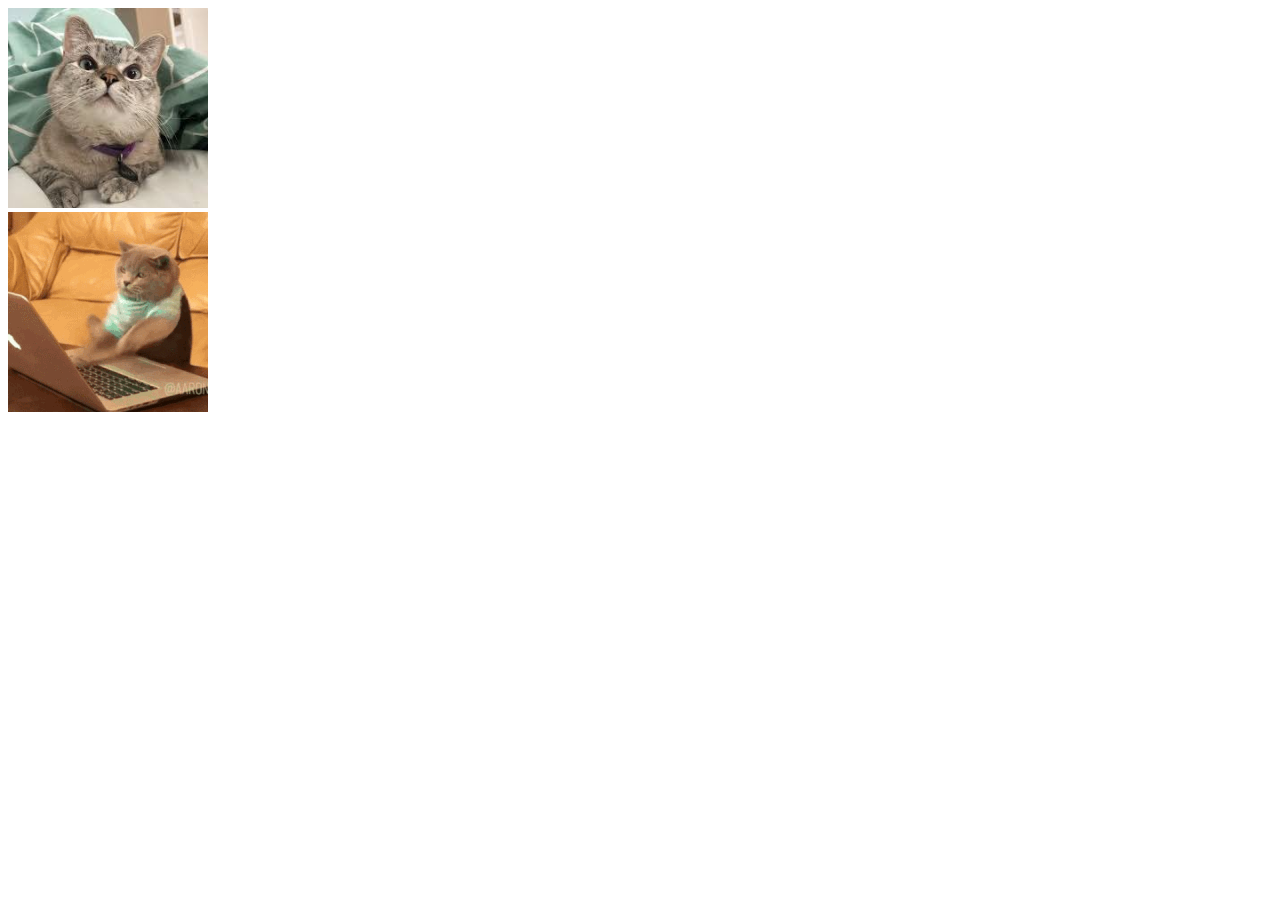
<file: index.html>
<!DOCTYPE html>
<html>
    <head>
        <title>WebSite</title>
    </head>
    <body>
      <img src="images/cat.jpeg"
      alt="this is a cat"
      height="200">
      <br>
      <a href="https://gifer.com/pt/s/telemarketing-cat"
      title="cat gif">
        <img src="images/cat.gif"
            height="200" >
      </a>
      
        
    </body>
</html>
</file>
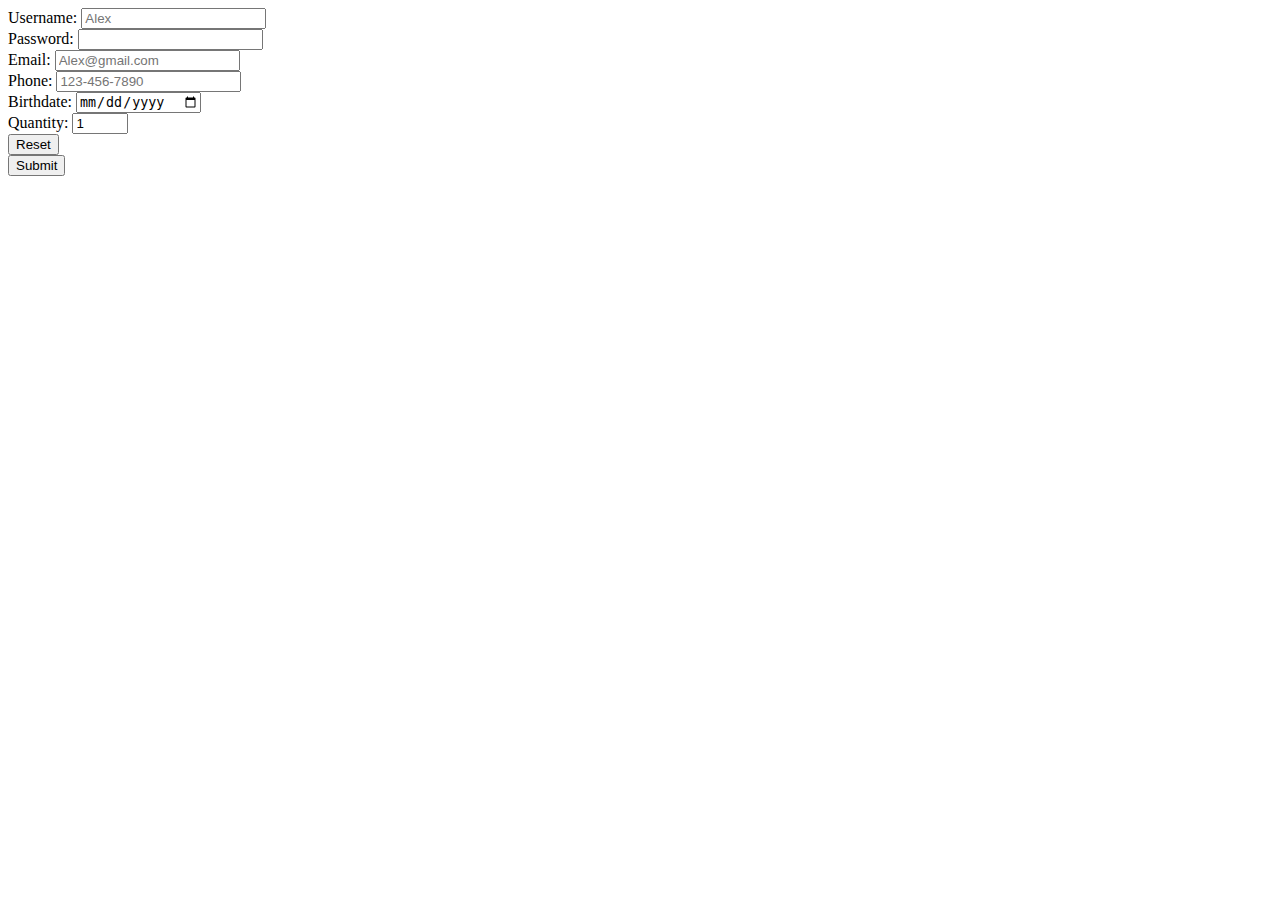
<file: forms.html>
<!DOCTYPE html>
<html>
    <head><title>Forms</title></head>
    <body>
        <form action="index.php" method="POST">
            <label for="username">Username:</label>
            <input type="text" id="username" placeholder="Alex" minlength="5" maxlength="15"> <br>
            
            <label for="password">Password:</label>
            <input type="password" id="password">  <br>

            <label for="email">Email:</label>
            <input type="email" id="email" placeholder="Alex@gmail.com"><br>
            
            <label for="phone">Phone:</label>
            <input type="tel" id="phone" placeholder="123-456-7890" pattern="[0-9]{3}-[0-9]{3}-[0-9]{4}"><br>
    
            <label for="bday">Birthdate:</label>
            <input type="date" id="bday"> <br>

            <label for="quatity">Quantity:</label>
            <input type="number" id="quantity" min="0" max="99" value="1"> <br>

            <input type="reset"> <br>
            <input type="submit">

        </form>
    </body>
</html>
</file>
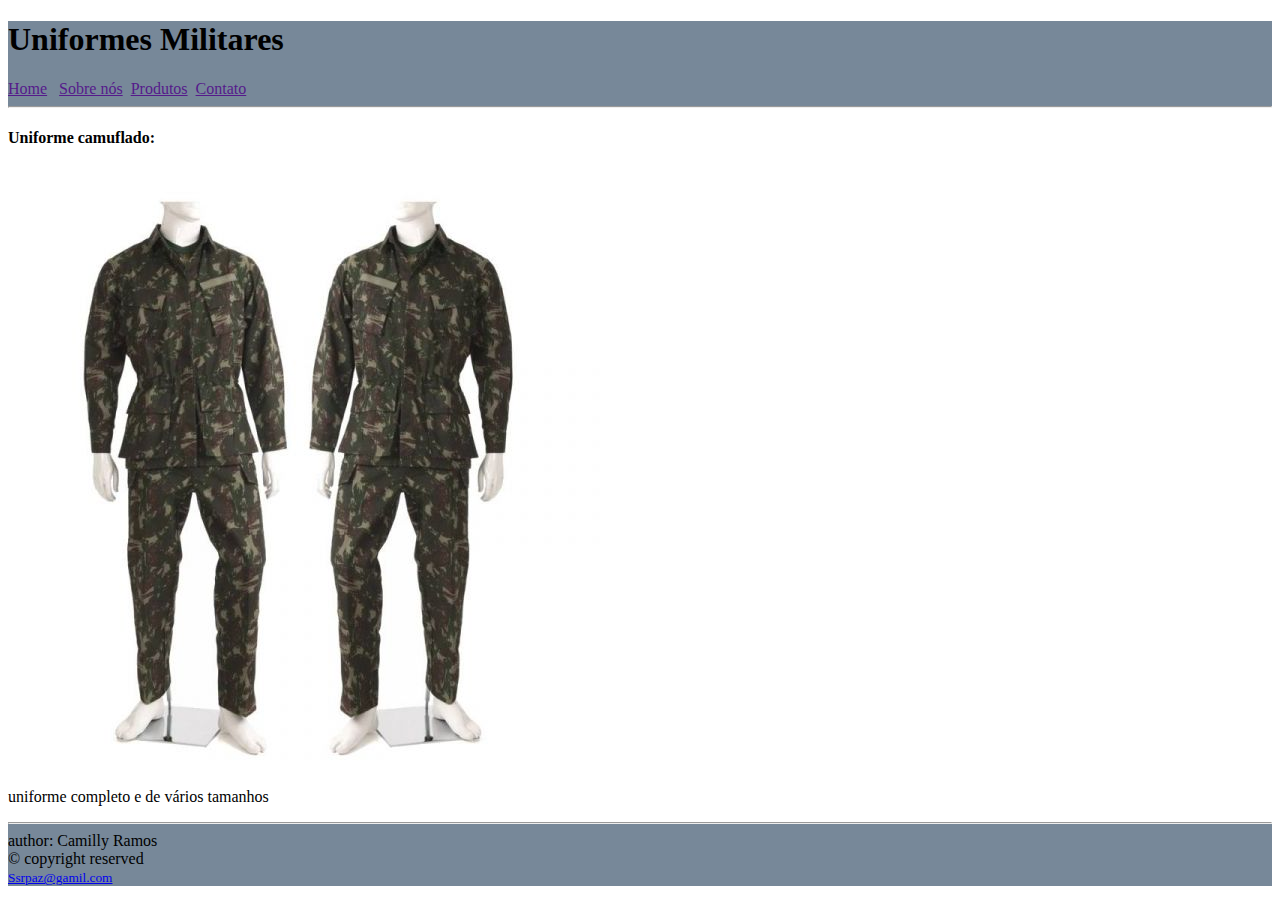
<file: index3.html>
<!DOCTYPE html>
<html lang="en">
<head>
    <meta charset="UTF-8">
    <meta name="viewport" content="width=device-width, initial-scale=1.0">
    <title>Document</title>
</head>
<body>
    <header style="background-color: lightslategray;">
        <h1>Uniformes Militares</h1>
        <a href="">Home</a> &nbsp;
        <a href="">Sobre nós</a>&nbsp;
        <a href="">Produtos</a>&nbsp;
        <a href="">Contato</a>&nbsp;
        <hr>
    </header>

    <main>
        <h4>Uniforme camuflado:</h4>
        <img src="images/militar.jpg" alt="Uniforme camuflado">
        <p>uniforme completo  e de vários tamanhos</p>
    </main>

    <footer style="background-color: lightslategrey;">
        <hr>
        author: Camilly Ramos <br>
        &copy; copyright reserved <br>
        <small><a href="mailto:Sspaz@gmail.com">Ssrpaz@gamil.com</a></small>
    </footer>
</body>
</html>
</file>
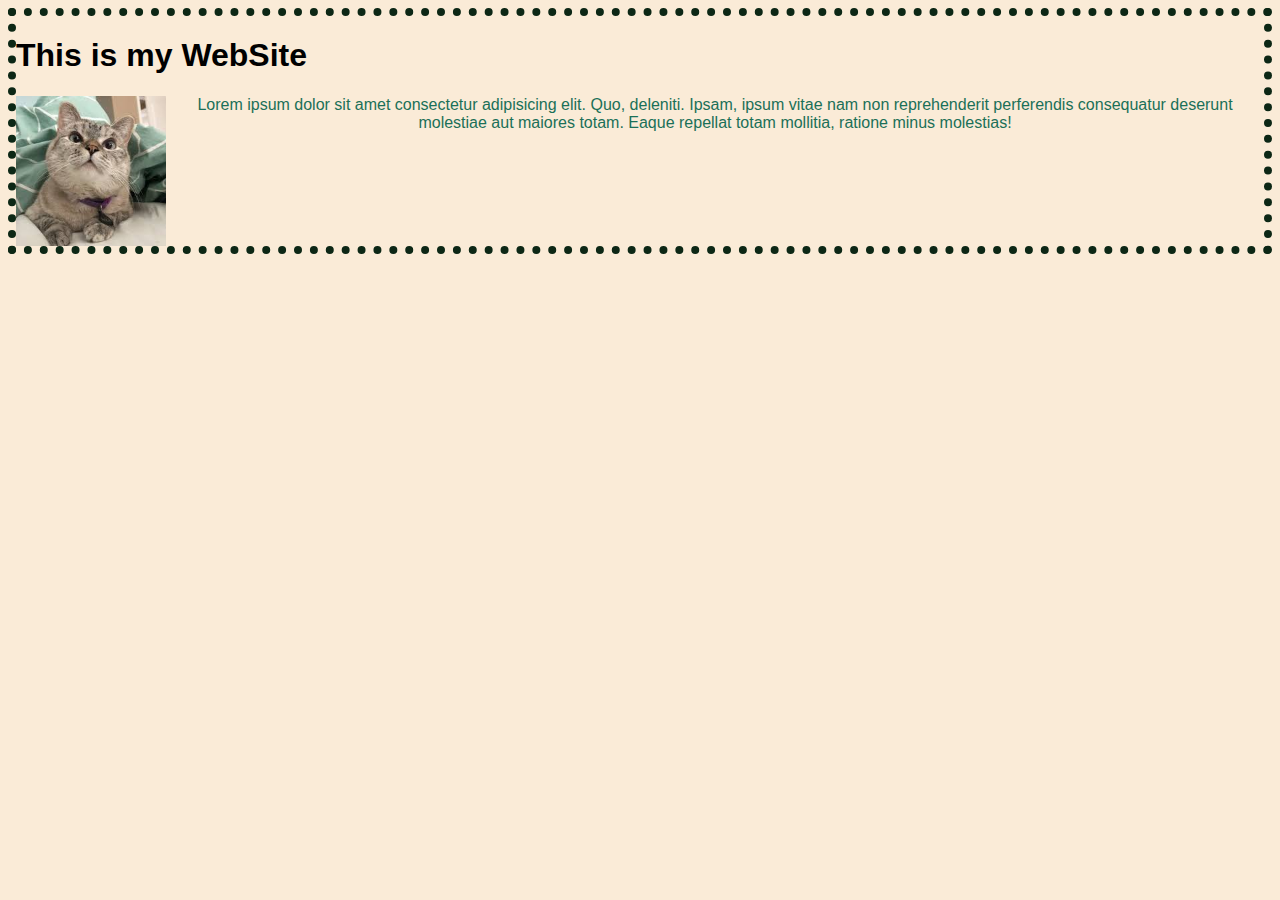
<file: index4..html>
<!DOCTYPE html>
<html lang="en">
<head>
    <meta charset="UTF-8">
    <meta name="viewport" content="width=device-width, initial-scale=1.0">
    <title>Document</title>
    <link rel="stylesheet" href="style.css">
</head>
<body>
    
    <h1>This is my WebSite</h1>
    <img src="images/cat.jpeg" height="150" id="cat">
    <p>Lorem ipsum dolor sit amet consectetur adipisicing elit. Quo, deleniti. Ipsam, ipsum vitae nam non reprehenderit perferendis consequatur deserunt molestiae aut maiores totam. Eaque repellat totam mollitia, ratione minus molestias!</p>

</body>
</html>
</file>
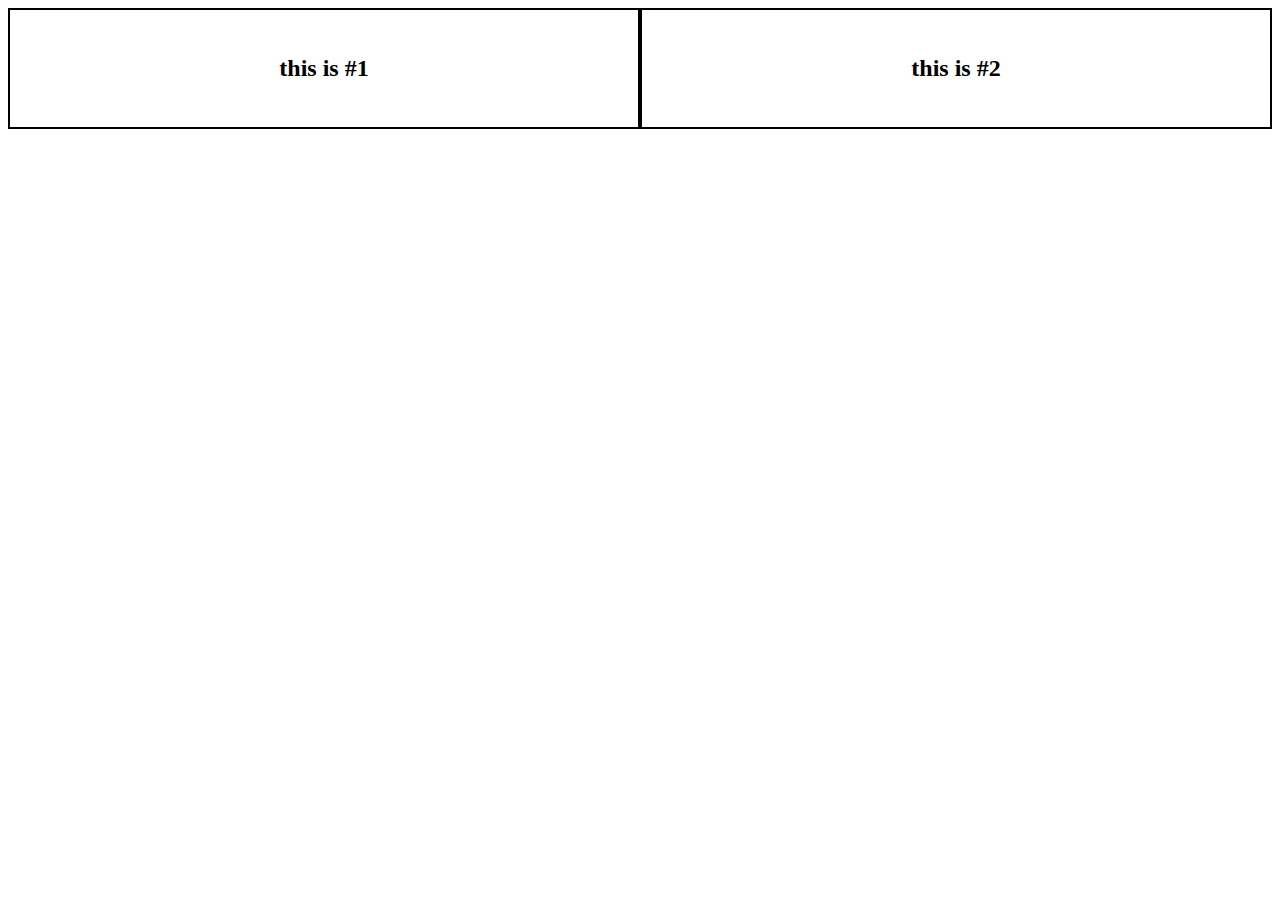
<file: index5.html>
<!DOCTYPE html>
<html lang="en">
<head>
    <meta charset="UTF-8">
    <meta name="viewport" content="width=device-width, initial-scale=1.0">
    <title>Document</title>
    <link rel="stylesheet" href="style2.css">
</head>
<body>
    <div class="box">
        <h2>this is #1</h2>
    </div>
    <div class="box">
        <h2>this is #2</h2>
    </div>

    
</body>
</html>
</file>
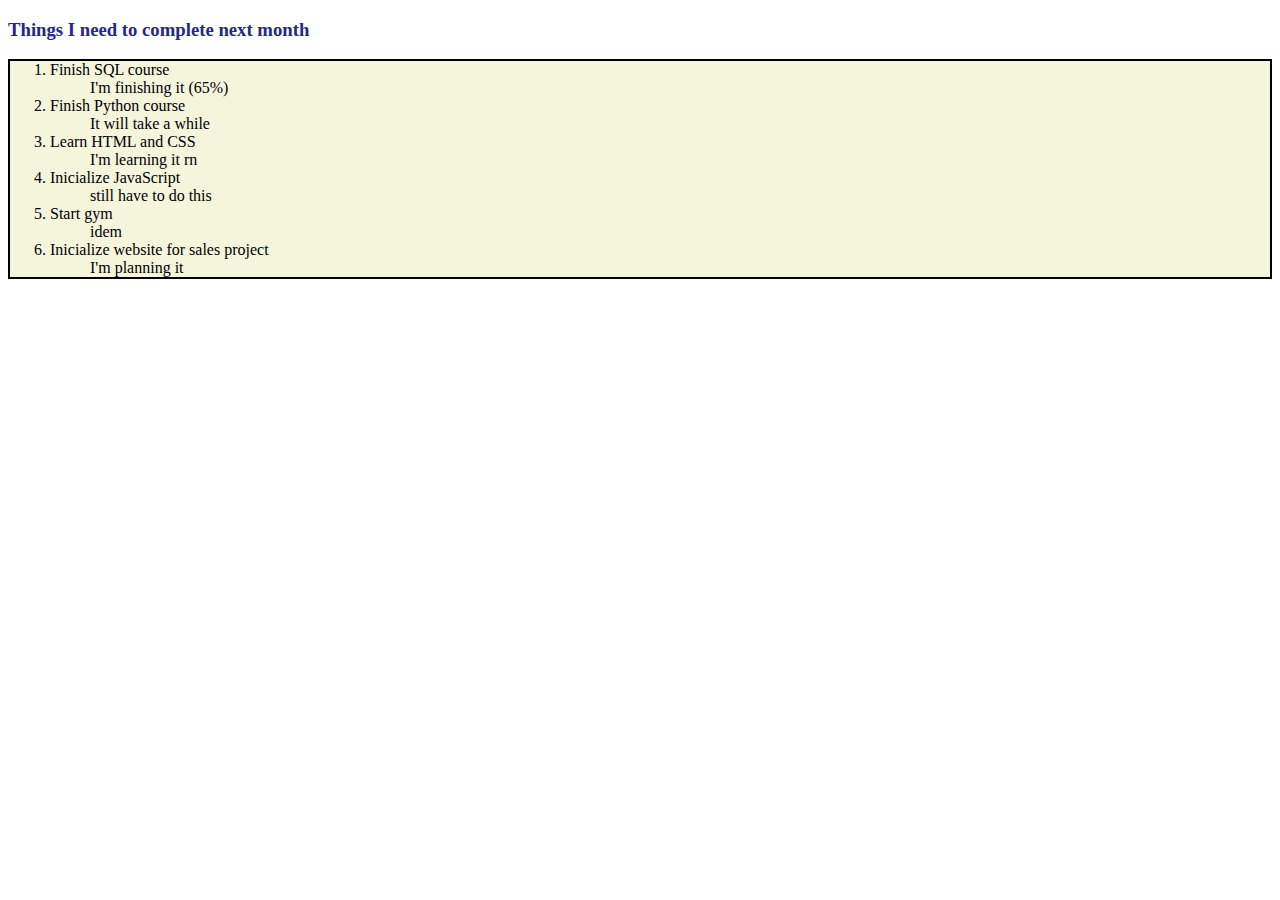
<file: lists.html>
<!DOCTYPE html>
<html>
    <head><title>To do</title></head>
    <body>
        <h3><span style="color: rgb(38, 38, 145);">Things I need to complete next month</span></h3>
        <ol style="border: 2px solid; background-color: beige;">
            <dl>
                <li>Finish SQL course</li>
                <dd>I'm finishing it (65%)</dd>
                <li>Finish Python course</li>
                <dd>It will take a while</dd>
                <li>Learn HTML and CSS</li>
                <dd>I'm learning it rn</dd>
                <li>Inicialize JavaScript</li>
                <dd>still have to do this</dd>
                <li>Start gym</li>
                <dd>idem</dd>
                <li>Inicialize website for sales project</li>
                <dd>I'm planning it</dd>
            </dl>
           
        </ol>
    </body>
</html>
</file>
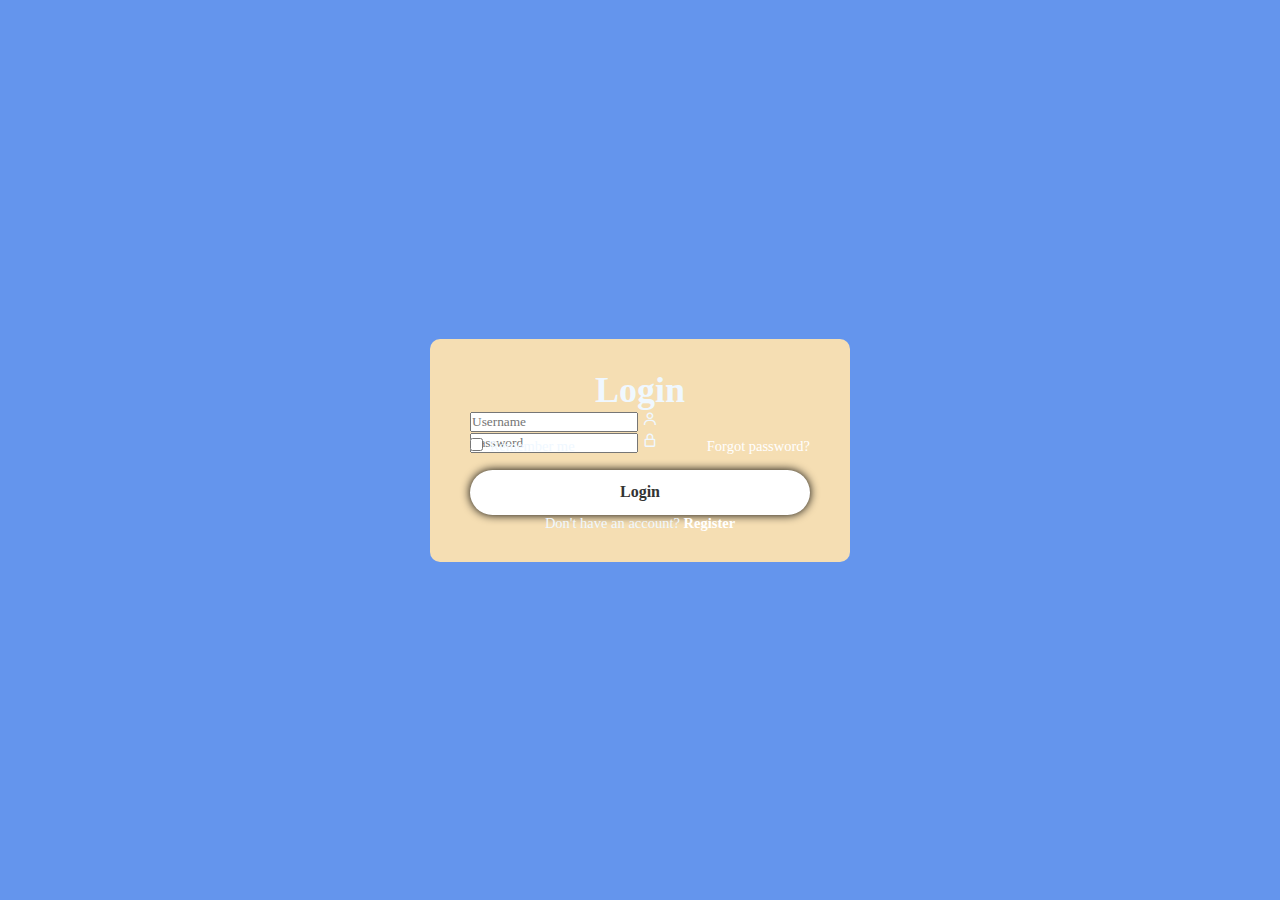
<file: login.html>
<!DOCTYPE html>
<html lang="en">
<head>
    <meta charset="UTF-8">
    <meta name="viewport" content="width=device-width, initial-scale=1.0">
    <title>Login</title>
    <link rel="stylesheet" href="login.css">
    <link href='https://unpkg.com/boxicons@2.1.4/css/boxicons.min.css' rel='stylesheet'>
</head>
<body>
    <div class="wrapper">
        <form action="">
            <h1>Login</h1>
            <div class="input box">
                <input type="text" placeholder="Username" required>
                <i class='bx bx-user' ></i>
            </div>
            <div class="input box">
                <input type="password" placeholder="Password" required>
                <i class='bx bx-lock-alt'></i>
            </div>
            <div class="remember-forgot">
                <label><input type="checkbox"> Remember me</label>
                <a href="#">Forgot password?</a>
            </div>

            <button type="submit" class="btn">Login</button>

            <div class="register-link">
                <p>Don't have an account? <a href="#">Register</a></p>
            </div>
        </form>
    </div>
</body>
</html>
</file>
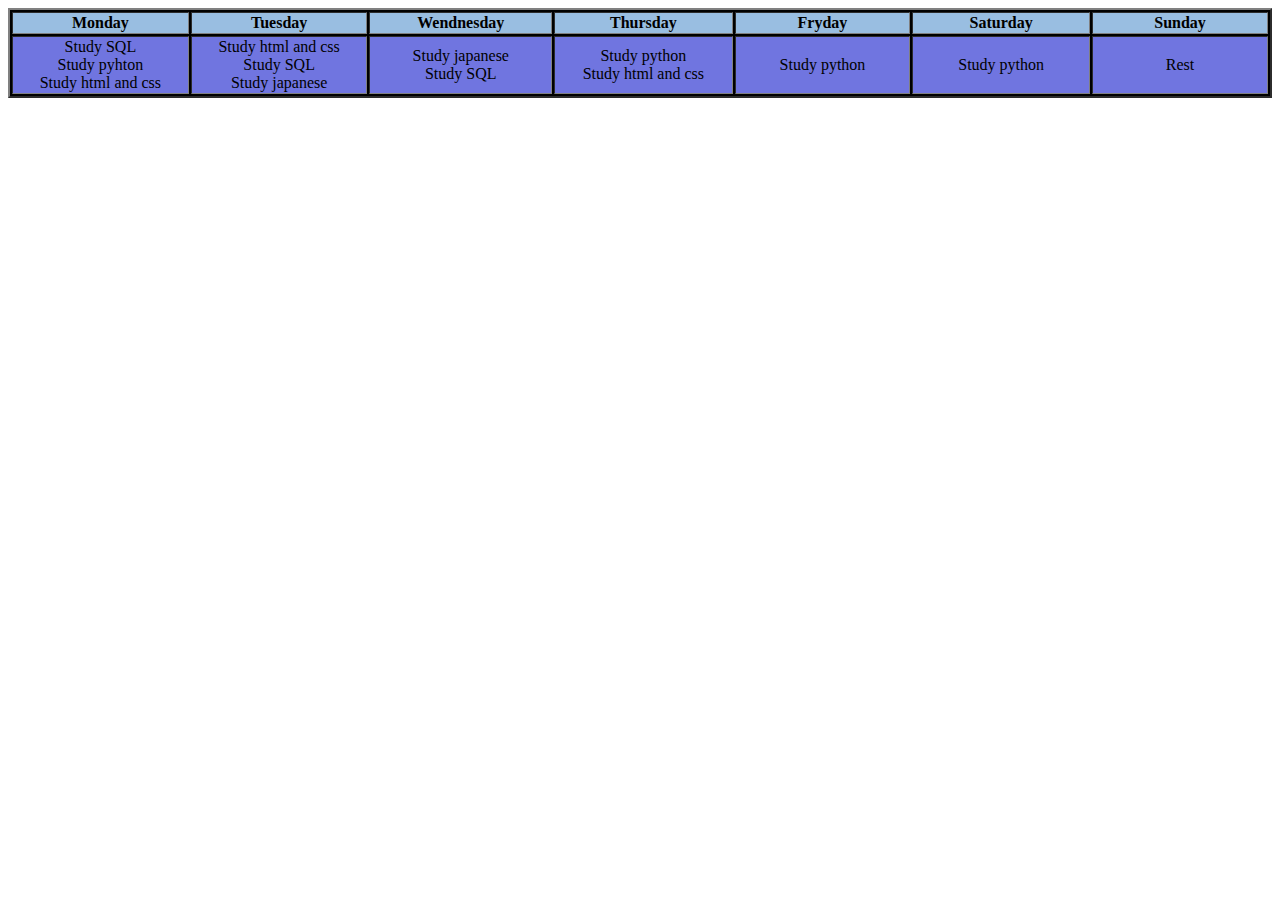
<file: tables.html>
<!DOCTYPE html>
<html>
    <head>
        <title>tables</title>
    </head>
    <body>
        <table border="2" style="background-color: black;">
           <tr align="center" style="background-color: rgb(153, 190, 225);">
            <th width="200">Monday</th>
            <th width="200">Tuesday</th>
            <th width="200">Wendnesday</th>
            <th width="200">Thursday</th>
            <th width="200">Fryday</th>
            <th width="200">Saturday</th>
            <th width="200">Sunday</th>
           </tr>
           <tr align="center" border="2" style="background-color: rgb(112, 117, 224);">
            <td>Study SQL <br> Study pyhton <br> Study html and css</td
            
            <td></td>
            <td>Study html and css <br> Study SQL <br> Study japanese</td>
            <td>Study japanese <br> Study SQL</td>
            <td>Study python <br> Study html and css</td>
            <td>Study python </td>
            <td>Study python</td>
            <td>Rest</td>
           </tr>
        </table>
    </body>
</html>
</file>
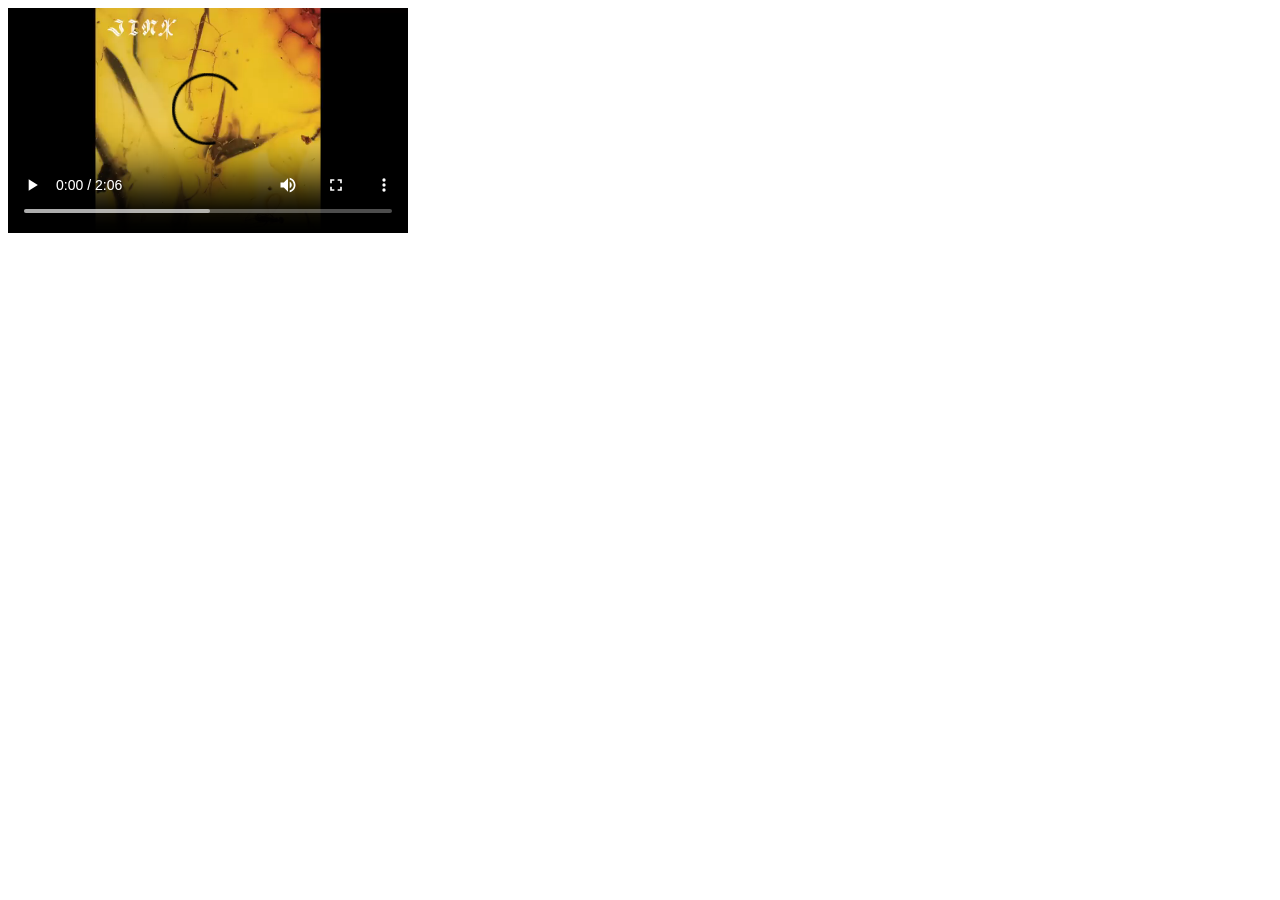
<file: video.html>
<!DOCTYPE html>
<html>
    <head><title>Video</title>
    <link rel="stylesheet"  href="images/crumb.jpeg" ></head>
    <body>
        <a href="https://www.youtube.com/watch?v=HS4aJ_51qNQ"target="_blank">
            <video src="video/videoplayback.mp4" controls loop width="400px"></video>
        </a>
    </body>
</html>
</file>
<file: style.css>
body{
    background-color: antiquewhite;
    border:1ch solid;
    border-color: rgb(12, 39, 21);
    border-style:dotted;
    display: flow-root;
}
h1{
    color: rgb(0, 0, 0);
    font-family:  Verdana, sans-serif;
    
}
#cat{
    float: left;
    margin: right;
}
p{
    color: rgb(27, 112, 88);
    text-align: center;
    font-size: medium;
    font-family: 'Arial Narrow', Arial, sans-serif;
}
</file>
<file: style2.css>
*{
    box-sizing: border-box;
}
.box{
    width: 50%;
    border: 2px solid;
    height:auto;
    padding: 25px;
    box-sizing: border-box;
    float: left;
    text-align: center;
}
</file>
<file: login.css>
* {
margin: 0;
padding: 0;
box-sizing: border-box;
font-family: "Poppins";
}

body {
    display: flex;
    justify-content: center;
    align-items: center;
    min-height: 100vh;
    background: cornflowerblue;

}

.wrapper {
    width: 420px;
    background: wheat;
    color: aliceblue;
    border-radius: 10px;
    padding: 30px 40px;
}
.wrapper h1 {
    font-size: 36px;
    text-align: center;
}

.wrapper .input-box {
    position: relative;
    width: 100%;
    height: 50px;
    margin: 30px 0;
}

.input-box input {
    width: 100%;
    height: 100%;
    background: transparent;
    border: none;
    outline: none;
    border: 2px solid rgb(73, 54, 54);
    border-radius: 40px;
    font-size: 16px;
    color: #fff;
    padding: 20px 45px 20px 20px;
}

.input-box input::placeholder {
    color: #fff;
}

.input-box i {
    position: absolute;
    right: 20px;
    top: 50%;
    transform: translateY(-50%);
    font-size: 20px;
}
.wrapper .remember-forgot {
    display: flex;
    justify-content: space-between;
    font-size: 14.5px;
    margin: -15px 0 15px;

}

.remember-forgot label input {
    accent-color: #fff;
    margin-right: 3px;
}

.remember-forgot a {
    color: #fff;
    text-decoration: none;
}

.remember-forgot a:hover {
    text-decoration:  underline;

}

.wrapper .btn {
    width: 100%;
    height:  45px;
    background: #fff;
    border: none;
    outline: none;
    border-radius: 40px;
    box-shadow: 0 0 10px rgb(1, 1, 1);
    cursor: pointer;
    font-size: 16px;
    color: #333;
    font-weight: 600;
}

.wrapper .register-link {
    font-size: 14.5px;
    text-align: center;
    margin-top: 20px 0 15px;
}
.register-link p a {
    color: #fff;
    text-decoration: none;
    font-weight: 600;

}

.register-link p a:hover {
    text-decoration: underline;
}
</file>
